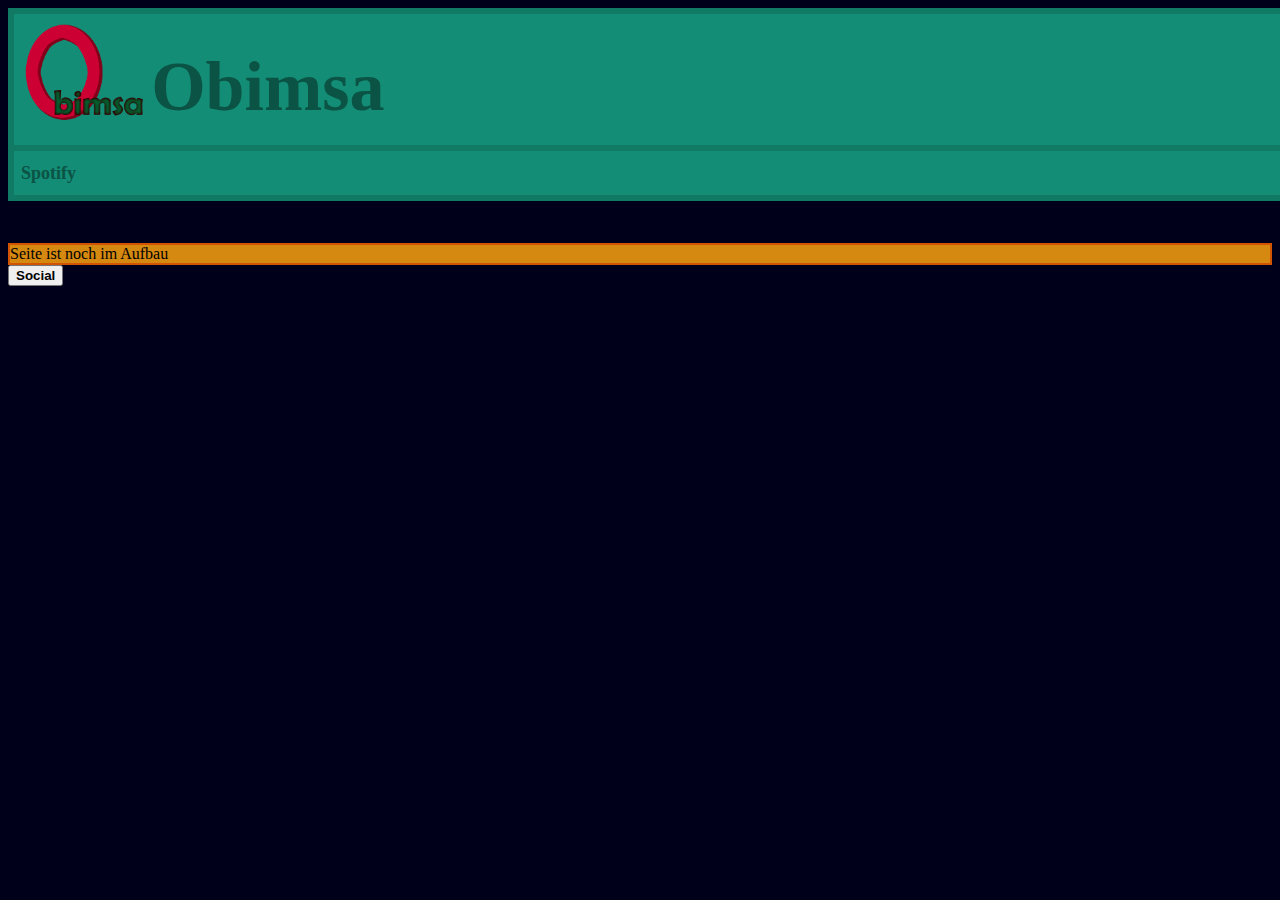
<file: index.html>
<!DOCTYPE html>
<html lang="de">

<head>

  <meta name="google-site-verification" content="5_MofgDt5-2Y1hu70gIy4Dmi9iX7vb-Ue1UKBdg3fTE" />
  <meta charset="utf-8">
  <title>Obimsa</title>
  <link rel="stylesheet" href="index.css" type="text/css">
  <link rel="icon" href="icon.png" type="image/png">

</head>

<body>

<!--Logo+Knopf+Banner-->
  <div class="line_banner"></div>
  <div class="banner"></div>
  <a href="index.html">
    <button class="logoKnopf">
      yeet
    </button>
  </a>
  <img src="logo.png" class="logo">
  <h1 class="obimsaag">Obimsa</h1>

<!--SPotify Tab-->
  <a href="spotify.html">
    <button class="spotify">
      <b>Spotify</b>
    </button>
  </a>

<!--Schutz für "relative"-->
  <div class="schutz"></div>
  <br>
  <br>
  <br>

<!--Noch im Aufbau INFO-->
  <div class="aufbau">Seite ist noch im Aufbau</div>

  <!--Social Tab-->
    <a href="social.html">
      <button class="social">
        <b>Social</b>
      </button>
    </a>

</body>
</file>
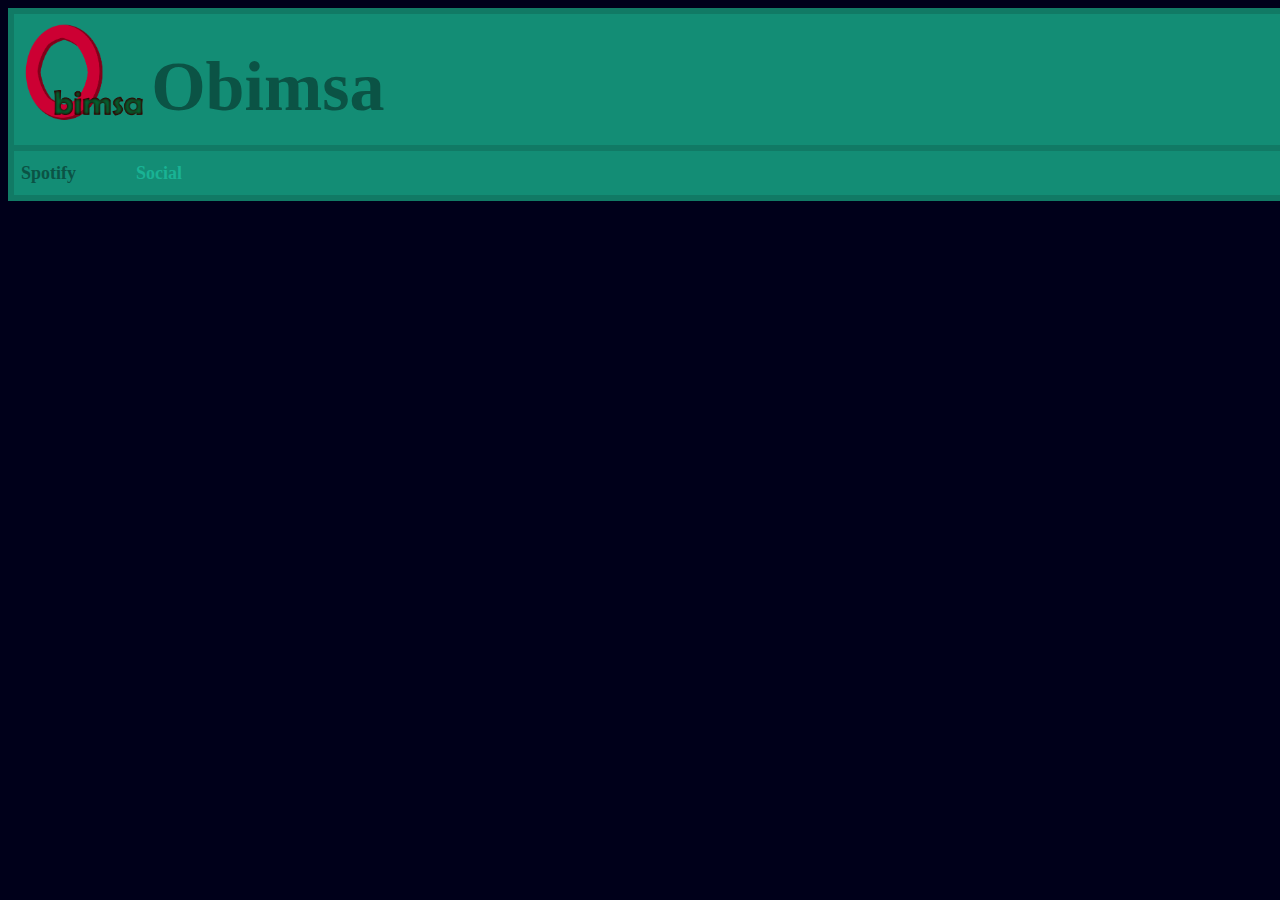
<file: social.html>
<!DOCTYPE html>
<html lang="de">

<head>

  <title>Obimsa Social</title>
  <meta charset="utf-8">
  <link rel="icon" href="icon.png" type="image/png">
  <link rel="stylesheet" href="social.css" type="text/css">

</head>

<body> <!-- neuerungen auch hier übertragen-->

<!--Logo+Knopf+Banner-->
  <div class="line_banner"></div>
  <div class="banner"></div>
  <a href="index.html">
    <button class="logoKnopf">
      yeet
    </button>
  </a>
  <img src="logo.png" class="logo">
  <h1 class="obimsaag">Obimsa</h1>

<!--SPotify Tab-->
  <a href="spotify.html">
    <button class="spotify">
      <b>Spotify</b>
    </button>
  </a>

<!--Schutz für "relative"-->
  <div class="schutz"></div>
  <br>
  <br>
  <br>

  <!--Social Tab-->
      <button class="social">
        <b>Social</b>
      </button>

</body>
</file>
<file: index.css>
body
{
  background-color: #00001a;
}

.logo
{
  top: 15px;
  left: 20px;
  width: 128px;
  height: 128px;
  z-index: 2;
  position: absolute;
}

.obimsaag
{
  font-family: "Lucida Console";
  color: #0B5345;
  font-size: 70px;
  position: absolute;
  top: 0cm;
  left: 4cm;
  z-index: 2;
}

.logoKnopf
{
  position: absolute;
  width: 14cm;
  height: 3.6cm;
  opacity: 0;
  z-index: 3;
}

.banner
{
  position: absolute;
  background: #138D75;
  width: 1900px;
  height: 4.8cm;
  z-index: 0;
  border: 6px #117A65 solid;
}

.line_banner
{
  top: 145px;
  position: absolute;
  background: #117A65;
  width: 1910px;
  height: 6px;
  z-index: 1;
}

.spotify
{
  position: absolute;
  color: #0B5345;
  font-family: "Lucida Console";
  font-size: 18px;
  z-index: 4;
  background: none;
  border: none;
  top: 151px;
  height: 44px;
  left: 15px;
  transition-duration: 0.2s;
}

.spotify:hover
{
  color: #19b394;
  cursor: pointer;
}

.aufbau
{
  background: #D68910;
  position: relative;
  z-index: 0;
  border: 2px #D35400 solid;
}

.schutz
{
  position: relative;
  background: none;
  width: 1900px;
  height: 4.8cm;
  z-index: -1;
}
</file>
<file: social.css>
body
{
  background-color: #00001a;
}

.logo
{
  top: 15px;
  left: 20px;
  width: 128px;
  height: 128px;
  z-index: 2;
  position: absolute;
}

.obimsaag
{
  font-family: "Lucida Console";
  color: #0B5345;
  font-size: 70px;
  position: absolute;
  top: 0cm;
  left: 4cm;
  z-index: 2;
}

.logoKnopf
{
  position: absolute;
  width: 14cm;
  height: 3.6cm;
  opacity: 0;
  z-index: 3;
}

.banner
{
  position: absolute;
  background: #138D75;
  width: 1900px;
  height: 4.8cm;
  z-index: 0;
  border: 6px #117A65 solid;
}

.line_banner
{
  top: 145px;
  position: absolute;
  background: #117A65;
  width: 1910px;
  height: 6px;
  z-index: 1;
}

.schutz
{
  position: relative;
  background: none;
  width: 1900px;
  height: 4.8cm;
  z-index: -1;
}

.spotify
{
  position: absolute;
  color: #0B5345;
  font-family: "Lucida Console";
  font-size: 18px;
  z-index: 4;
  background: none;
  border: none;
  top: 151px;
  height: 44px;
  left: 15px;
  transition-duration: 0.2s;
}

.spotify:hover
{
  color: #19b394;
  cursor: pointer;
}

.social /*Immer Plus 115 bei left*/
{
  position: absolute;
  color: #19b394;
  font-family: "Lucida Console";
  font-size: 18px;
  z-index: 4;
  background: none;
  border: none;
  top: 151px;
  height: 44px;
  left: 130px;
  transition-duration: 0.2s;
}

/*NEUE WRITER HIER ERGÄNZEN*/
</file>
